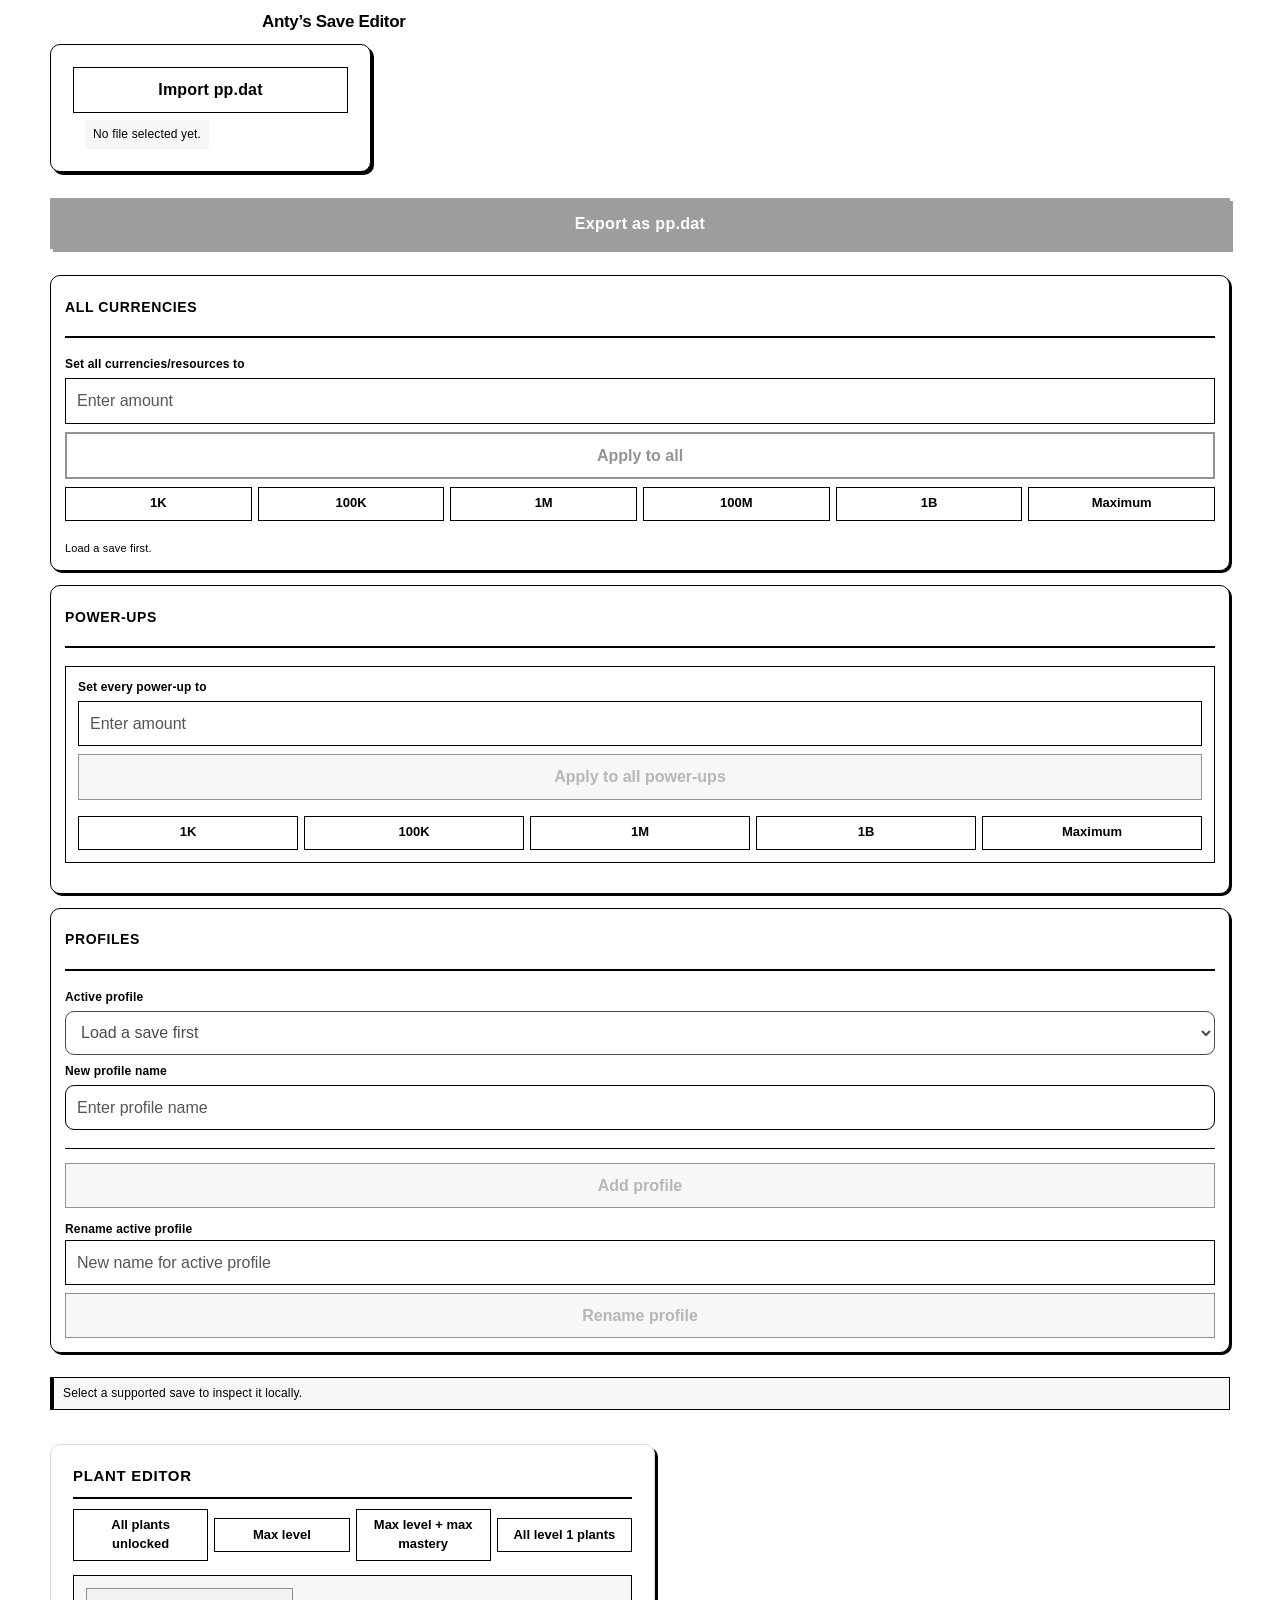
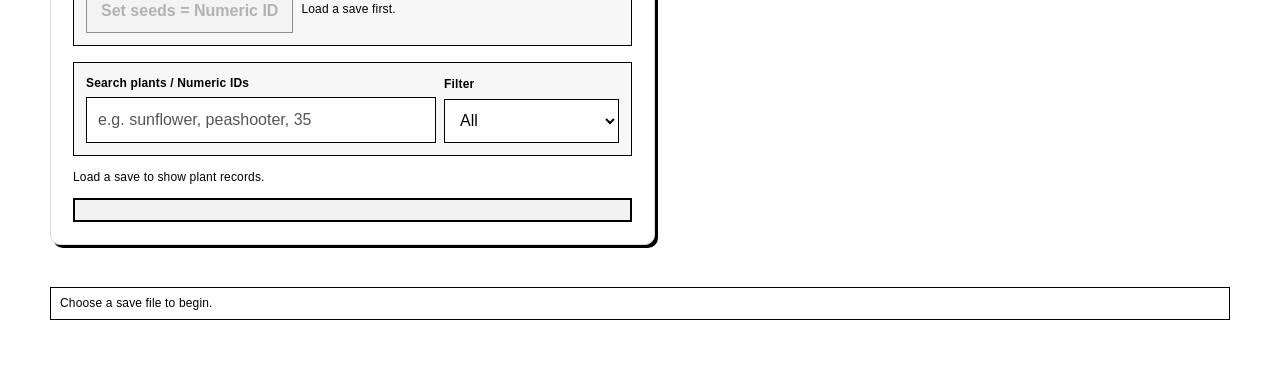
<file: index.html>
<!doctype html>
<html lang="en">
<head>
  <meta charset="utf-8">
  <meta name="viewport" content="width=device-width, initial-scale=1, viewport-fit=cover">
  <meta name="theme-color" content="#ffffff">
  <meta name="description" content="Local-first Plants vs. Zombies 2 save editor.">
  <title>PvZ2: Anty’s Save Editor</title>
  <link rel="stylesheet" href="style.css">
  <script src="plant-data.js" defer></script>
<script src="editor.js" defer></script>


<style id="minimal-save-editor-layout">
/* Compact save-editor screen with currencies, power-ups, plant editing, and profile management. */
body{margin:0!important;background:#fff!important;color:#000!important}
.minimal-title{width:min(760px,calc(100% - 28px));margin:0 auto;padding:12px 2px 6px;border:0;background:transparent}
.minimal-title h1{margin:0;font-size:17px;line-height:1.2;font-weight:700;letter-spacing:-.02em}
.app-shell{width:min(760px,calc(100% - 28px));margin:0 auto;padding:0 0 18px}
.app-shell>.editor-panel:first-child{margin:0 0 8px;padding:12px;border-width:1px!important;border-radius:10px!important}
.app-shell>.editor-panel:first-child .panel-heading{display:none}
.simple-upload-button{display:flex;width:100%;margin:0;min-height:42px;justify-content:center;border-width:1px;border-radius:9px;padding:8px 12px}
.simple-upload-button + #save-file{position:absolute!important;width:1px!important;height:1px!important;padding:0!important;margin:-1px!important;overflow:hidden!important;clip:rect(0,0,0,0)!important;white-space:nowrap!important;border:0!important}
.file-info{margin:7px 0 0;padding:6px 8px;border:0!important;font-size:12px;min-height:0}
.upload-export-actions{margin:0 0 10px!important;display:grid;grid-template-columns:1fr;gap:8px}
.upload-export-actions button{width:100%;border-radius:9px}
.quick-controls-grid{display:flex;flex-direction:column;gap:10px;margin:0}
.quick-controls-grid>.quick-control-card{margin:0;padding:12px;border-width:1px!important;border-radius:10px!important}
.quick-controls-grid>.quick-nav-card{display:none!important}
.panel-heading{margin:0 0 10px;align-items:center;gap:8px}
.panel-heading .step-number{display:none}
.panel-heading h2,.compact-heading h2{font-size:15px!important;line-height:1.2;font-weight:700;margin:0}
.simple-resource-row{gap:8px;align-items:stretch}
.simple-resource-row .field-group{min-width:0;flex:1 1 100%}
.simple-resource-row .field-group label{font-size:12px}
.simple-resource-row #apply-resources,.simple-resource-row #apply-all-powerups{width:100%;min-height:40px;border-radius:9px}
.preset-row{display:flex;flex-wrap:wrap;gap:6px;width:100%}
.preset-row button{flex:1 1 58px;min-height:34px;padding:6px 8px;border-radius:8px;font-size:13px}
.profile-manager{margin:0;padding:0;border:0!important;border-radius:0!important}
.profile-manager-card .field-grid{grid-template-columns:minmax(0,1fr);gap:8px}
.profile-manager-card .field-group label{font-size:12px}
.profile-manager-actions{margin-top:8px;display:flex;flex-direction:column;align-items:stretch;gap:8px}
#add-profile-button,#rename-profile-button{width:100%;border-radius:9px}
.profile-rename-field{display:block!important}
.plant-editor-panel{display:block!important;margin-top:10px;padding:12px;border:1px solid #ddd!important;border-radius:10px!important}
.plant-editor-panel .panel-heading{display:flex!important}
.plant-editor-panel .plant-filters{display:grid;grid-template-columns:minmax(0,1fr);gap:8px;margin:10px 0}
.plant-editor-panel .plant-row{padding:10px 0;border-bottom:1px solid #ddd}
.plant-editor-panel .plant-row-heading{display:flex;flex-wrap:wrap;gap:8px;align-items:center}
.plant-editor-panel .plant-row .field-grid{display:grid;grid-template-columns:repeat(2,minmax(0,1fr));gap:8px;margin-top:8px}
.plant-editor-panel input,.plant-editor-panel select{width:100%;min-width:0}
@media(min-width:600px){.plant-editor-panel .plant-filters{grid-template-columns:2fr 1fr}.plant-editor-panel .plant-row .field-grid{grid-template-columns:repeat(4,minmax(0,1fr))}}
#profile-select,#profile-name{border-radius:9px!important}
/* Keep status/validation messages useful but unobtrusive; remove unrelated tools from this page. */
.below-fold-section,#plant-compatibility-nodes,.reset-actions,.save-inspector,.backup-restore-panel,#surprise-toolbox,#save-lab{display:none!important}
.editor-status,.validation-message{margin:8px 0;padding:7px 9px;border-width:1px;border-radius:8px;font-size:12px}
@media(min-width:600px){.quick-controls-grid{display:grid;grid-template-columns:1fr 1fr}.profile-manager-card{grid-column:1/-1}.quick-controls-grid>.quick-nav-card{display:none!important}}
</style>
</head>
<body>

  <header class="minimal-title"><h1>Anty’s Save Editor</h1></header>
<main class="app-shell">
<section class="editor-panel" aria-labelledby="file-title">
      <div class="panel-heading"><span class="step-number">01</span><div><h2 id="file-title">Select your save</h2></div></div>
      <label class="simple-upload-button" for="save-file">Import pp.dat</label>
      <input id="save-file" type="file" accept="*/*" aria-label="Choose your PVZ2 save file" title="Choose your PVZ2 save file">

      <div id="file-info" class="file-info" aria-live="polite">No file selected yet.</div>
    </section>
    <div class="editor-actions upload-export-actions" aria-label="Import and export save">
      <button id="export-button" class="disabled-button" type="button" disabled>Export as pp.dat</button>
    </div>
    <div class="quick-controls-grid" aria-label="Quick editor controls">
    <section class="editor-panel quick-control-card" aria-labelledby="resource-title">
      <div class="panel-heading"><span class="step-number">02</span><div><h2 id="resource-title">All currencies</h2></div></div>
      <div class="simple-resource-row">
        <div class="field-group"><label for="resource-amount">Set all currencies/resources to</label><input id="resource-amount" type="number" min="0" max="2012500000" step="1" inputmode="numeric" placeholder="Enter amount"></div>
        <button id="apply-resources" type="button" class="outline-button" disabled>Apply to all</button><div class="preset-row" aria-label="Currency presets"><button type="button" class="outline-button currency-preset" data-amount="1000">1K</button><button type="button" class="outline-button currency-preset" data-amount="100000">100K</button><button type="button" class="outline-button currency-preset" data-amount="1000000">1M</button><button type="button" class="outline-button currency-preset" data-amount="100000000">100M</button><button type="button" class="outline-button currency-preset" data-amount="1000000000">1B</button><button type="button" class="outline-button currency-preset" data-amount="2012500000">Maximum</button></div>
      </div>
      <div class="hidden-resource-fields" aria-hidden="true">
        <input id="coins" type="number"><input id="gems" type="number"><input id="gauntlets" type="number"><input id="mints" type="number"><input id="fuel" type="number"><input id="perk" type="number">
      </div>
      <p id="resource-status" class="muted-note" role="status">Load a save first.</p>
    </section>
    <section class="editor-panel quick-control-card" aria-labelledby="powerup-title">
      <div class="panel-heading"><span class="step-number">03</span><div><h2 id="powerup-title">Power-ups</h2></div></div>
      <div class="simple-resource-row powerup-bulk-row"><div class="field-group"><label for="all-powerups-amount">Set every power-up to</label><input id="all-powerups-amount" type="number" min="0" max="2012500000" step="1" inputmode="numeric" placeholder="Enter amount"></div><button id="apply-all-powerups" type="button" class="outline-button" disabled>Apply to all power-ups</button><div class="preset-row powerup-presets" aria-label="Power-up presets"><button type="button" class="outline-button powerup-preset" data-amount="1000">1K</button><button type="button" class="outline-button powerup-preset" data-amount="100000">100K</button><button type="button" class="outline-button powerup-preset" data-amount="1000000">1M</button><button type="button" class="outline-button powerup-preset" data-amount="1000000000">1B</button><button type="button" class="outline-button powerup-preset" data-amount="2012500000">Maximum</button></div></div>
      <div id="powerups-list" class="field-grid powerups-storage" aria-hidden="true"><p class="muted-note">Load a save to show its power-ups.</p></div>
    </section>
      <section class="editor-panel quick-control-card profile-manager-card" aria-label="Profile manager"><div class="panel-heading compact-heading"><h2>Profiles</h2></div><div class="profile-manager">
        <div class="field-grid">
          <div class="field-group"><label for="profile-select">Active profile</label><select id="profile-select" disabled><option value="0">Load a save first</option></select></div>
          <div class="field-group"><label for="profile-name">New profile name</label><input id="profile-name" type="text" maxlength="40" placeholder="Enter profile name" autocomplete="off"></div>
        </div>
        <div class="profile-manager-actions">
          <button id="add-profile-button" class="outline-button" type="button" disabled>Add profile</button>
          <div class="field-group profile-rename-field"><label for="rename-profile-name">Rename active profile</label><input id="rename-profile-name" type="text" maxlength="40" placeholder="New name for active profile" autocomplete="off" disabled></div>
          <button id="rename-profile-button" class="outline-button" type="button" disabled>Rename profile</button>
        </div>
      </div></div></section></div>
    <section id="save-inspector" class="save-inspector below-fold-section" aria-labelledby="inspector-title" aria-live="polite">
        <div class="inspector-heading"><h3 id="inspector-title">Save File Inspector</h3></div>
        <dl class="inspector-facts"><div><dt>File status</dt><dd id="inspector-status">Not checked</dd></div><div><dt>File size</dt><dd id="inspector-size">—</dd></div><div><dt>Format / header</dt><dd id="inspector-format">—</dd></div><div><dt>Detected profiles</dt><dd id="inspector-count">—</dd></div><div><dt>Selected filename</dt><dd id="inspector-filename">—</dd></div><div><dt>SHA-256 fingerprint</dt><dd id="inspector-hash">Not calculated</dd></div></dl>
        <div id="inspector-profiles" class="inspector-profiles"></div>
        <div id="inspector-diagnostics" class="inspector-diagnostics" aria-live="polite"></div>
        <div class="inspector-actions"><button id="inspector-report-button" class="outline-button" type="button" disabled>Download inspection report</button></div>

      </section>
      <section class="backup-restore-panel below-fold-section" aria-labelledby="backup-restore-title"><div><h3 id="backup-restore-title">Backup &amp; Restore</h3></div>
        <div class="backup-restore-actions"><button id="create-backup-button" class="outline-button" type="button" disabled>Download original backup</button><input id="restore-backup-file" type="file" aria-label="Choose backup file to restore"></div>
        <p id="backup-restore-status" class="muted-note" role="status" aria-live="polite">No backup selected.</p>
      </section>
      <p id="editor-status" class="editor-status" role="status" aria-live="polite">Ready.</p>
    <section class="editor-panel plant-editor-panel" aria-labelledby="plant-title">
      <div class="panel-heading"><span class="step-number">04</span><div><h2 id="plant-title">Plant editor</h2></div></div>
      <div class="plant-preset-row preset-row" aria-label="Plant presets"><button type="button" class="outline-button plant-preset" data-preset="unlock">All plants unlocked</button><button type="button" class="outline-button plant-preset" data-preset="max-level">Max level</button><button type="button" class="outline-button plant-preset" data-preset="max-mastery">Max level + max mastery</button><button type="button" class="outline-button plant-preset" data-preset="level-one">All level 1 plants</button></div>
      <div class="simple-resource-row">
        <button id="apply-seed-numeric-ids" type="button" class="outline-button" disabled>Set seeds = Numeric ID</button>
        <span id="plant-seed-id-status" class="muted-note" role="status">Load a save first.</span>
      </div>
      
      <div class="plant-filters">
        <div class="field-group"><label for="plant-search">Search plants / Numeric IDs</label><input id="plant-search" type="search" placeholder="e.g. sunflower, peashooter, 35"></div>
        <div class="field-group"><label for="plant-filter">Filter</label><select id="plant-filter"><option value="all">All</option><option value="leveled">Level &gt; 0</option><option value="seeds">Seeds &gt; 0</option><option value="mastery">Mastery &gt; 0</option><option value="numeric">Numeric ID known</option></select></div>
      </div>
      <p id="plant-count" class="muted-note">Load a save to show plant records.</p>
      <div id="plant-levels-list" aria-live="polite"><p class="muted-note">Load a save to show its plant records.</p></div>
          </section>
    <div hidden aria-hidden="true" id="plant-compatibility-nodes">
      <input id="plant-ids" type="text"><textarea id="costume-ids"></textarea>
    </div>
    <div id="validation-message" class="validation-message" aria-live="polite">Choose a save file to begin.</div>
    <div class="editor-actions reset-actions"><button id="reset-button" class="outline-button" type="button">Reset changes</button></div>



</main>

<script>document.querySelectorAll(".currency-preset").forEach(b=>b.addEventListener("click",()=>{const i=document.getElementById("resource-amount");if(i)i.value=b.dataset.amount;}));</script>
</body>
</html>
</file>
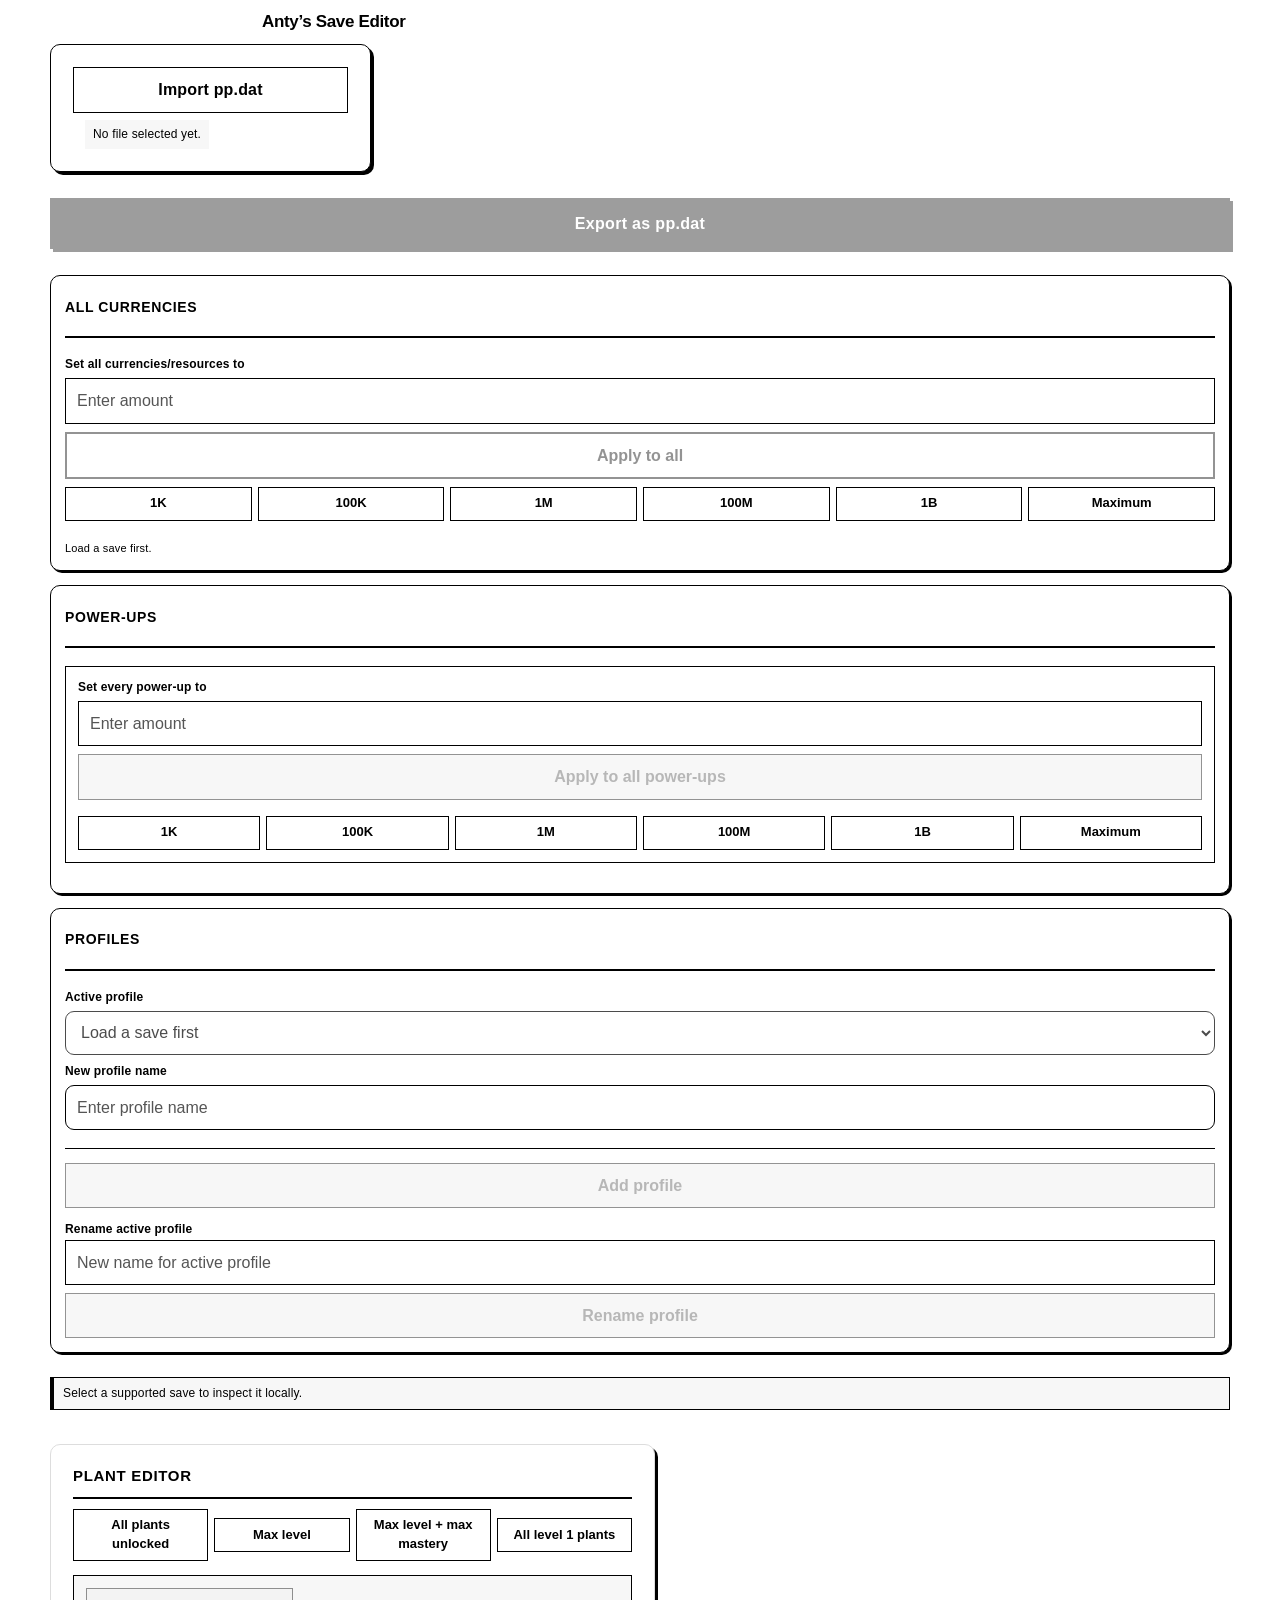
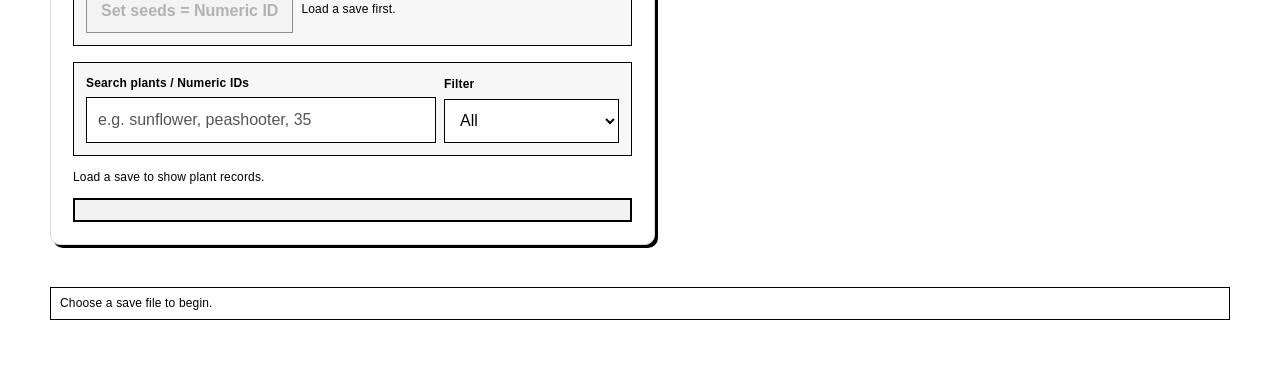
<file: editor.html>
<!doctype html>
<html lang="en">
<head>
  <meta charset="utf-8">
  <meta name="viewport" content="width=device-width, initial-scale=1, viewport-fit=cover">
  <meta name="theme-color" content="#ffffff">
  <meta name="description" content="Local-first Plants vs. Zombies 2 save editor.">
  <title>PvZ2: Anty’s Save Editor</title>
  <link rel="stylesheet" href="style.css">
  <script src="plant-data.js" defer></script>
<script src="editor.js" defer></script>


<style id="minimal-save-editor-layout">
/* Compact save-editor screen with currencies, power-ups, plant editing, and profile management. */
body{margin:0!important;background:#fff!important;color:#000!important}
.minimal-title{width:min(760px,calc(100% - 28px));margin:0 auto;padding:12px 2px 6px;border:0;background:transparent}
.minimal-title h1{margin:0;font-size:17px;line-height:1.2;font-weight:700;letter-spacing:-.02em}
.app-shell{width:min(760px,calc(100% - 28px));margin:0 auto;padding:0 0 18px}
.app-shell>.editor-panel:first-child{margin:0 0 8px;padding:12px;border-width:1px!important;border-radius:10px!important}
.app-shell>.editor-panel:first-child .panel-heading{display:none}
.simple-upload-button{display:flex;width:100%;margin:0;min-height:42px;justify-content:center;border-width:1px;border-radius:9px;padding:8px 12px}
.simple-upload-button + #save-file{position:absolute!important;width:1px!important;height:1px!important;padding:0!important;margin:-1px!important;overflow:hidden!important;clip:rect(0,0,0,0)!important;white-space:nowrap!important;border:0!important}
.file-info{margin:7px 0 0;padding:6px 8px;border:0!important;font-size:12px;min-height:0}
.upload-export-actions{margin:0 0 10px!important;display:grid;grid-template-columns:1fr;gap:8px}
.upload-export-actions button{width:100%;border-radius:9px}
.quick-controls-grid{display:flex;flex-direction:column;gap:10px;margin:0}
.quick-controls-grid>.quick-control-card{margin:0;padding:12px;border-width:1px!important;border-radius:10px!important}
.quick-controls-grid>.quick-nav-card{display:none!important}
.panel-heading{margin:0 0 10px;align-items:center;gap:8px}
.panel-heading .step-number{display:none}
.panel-heading h2,.compact-heading h2{font-size:15px!important;line-height:1.2;font-weight:700;margin:0}
.simple-resource-row{gap:8px;align-items:stretch}
.simple-resource-row .field-group{min-width:0;flex:1 1 100%}
.simple-resource-row .field-group label{font-size:12px}
.simple-resource-row #apply-resources,.simple-resource-row #apply-all-powerups{width:100%;min-height:40px;border-radius:9px}
.preset-row{display:flex;flex-wrap:wrap;gap:6px;width:100%}
.preset-row button{flex:1 1 58px;min-height:34px;padding:6px 8px;border-radius:8px;font-size:13px}
.profile-manager{margin:0;padding:0;border:0!important;border-radius:0!important}
.profile-manager-card .field-grid{grid-template-columns:minmax(0,1fr);gap:8px}
.profile-manager-card .field-group label{font-size:12px}
.profile-manager-actions{margin-top:8px;display:flex;flex-direction:column;align-items:stretch;gap:8px}
#add-profile-button,#rename-profile-button{width:100%;border-radius:9px}
.profile-rename-field{display:block!important}
.plant-editor-panel{display:block!important;margin-top:10px;padding:12px;border:1px solid #ddd!important;border-radius:10px!important}
.plant-editor-panel .panel-heading{display:flex!important}
.plant-editor-panel .plant-filters{display:grid;grid-template-columns:minmax(0,1fr);gap:8px;margin:10px 0}
.plant-editor-panel .plant-row{padding:10px 0;border-bottom:1px solid #ddd}
.plant-editor-panel .plant-row-heading{display:flex;flex-wrap:wrap;gap:8px;align-items:center}
.plant-editor-panel .plant-row .field-grid{display:grid;grid-template-columns:repeat(2,minmax(0,1fr));gap:8px;margin-top:8px}
.plant-editor-panel input,.plant-editor-panel select{width:100%;min-width:0}
@media(min-width:600px){.plant-editor-panel .plant-filters{grid-template-columns:2fr 1fr}.plant-editor-panel .plant-row .field-grid{grid-template-columns:repeat(4,minmax(0,1fr))}}
#profile-select,#profile-name{border-radius:9px!important}
/* Keep status/validation messages useful but unobtrusive; remove unrelated tools from this page. */
.below-fold-section,#plant-compatibility-nodes,.reset-actions,.save-inspector,.backup-restore-panel,#surprise-toolbox,#save-lab{display:none!important}
.editor-status,.validation-message{margin:8px 0;padding:7px 9px;border-width:1px;border-radius:8px;font-size:12px}
@media(min-width:600px){.quick-controls-grid{display:grid;grid-template-columns:1fr 1fr}.profile-manager-card{grid-column:1/-1}.quick-controls-grid>.quick-nav-card{display:none!important}}
</style>
</head>
<body>

  <header class="minimal-title"><h1>Anty’s Save Editor</h1></header>
<main class="app-shell">
<section class="editor-panel" aria-labelledby="file-title">
      <div class="panel-heading"><span class="step-number">01</span><div><h2 id="file-title">Select your save</h2></div></div>
      <label class="simple-upload-button" for="save-file">Import pp.dat</label>
      <input id="save-file" type="file" accept="*/*" aria-label="Choose your PVZ2 save file" title="Choose your PVZ2 save file">

      <div id="file-info" class="file-info" aria-live="polite">No file selected yet.</div>
    </section>
    <div class="editor-actions upload-export-actions" aria-label="Import and export save">
      <button id="export-button" class="disabled-button" type="button" disabled>Export as pp.dat</button>
    </div>
    <div class="quick-controls-grid" aria-label="Quick editor controls">
    <section class="editor-panel quick-control-card" aria-labelledby="resource-title">
      <div class="panel-heading"><span class="step-number">02</span><div><h2 id="resource-title">All currencies</h2></div></div>
      <div class="simple-resource-row">
        <div class="field-group"><label for="resource-amount">Set all currencies/resources to</label><input id="resource-amount" type="number" min="0" max="2012500000" step="1" inputmode="numeric" placeholder="Enter amount"></div>
        <button id="apply-resources" type="button" class="outline-button" disabled>Apply to all</button><div class="preset-row" aria-label="Currency presets"><button type="button" class="outline-button currency-preset" data-amount="1000">1K</button><button type="button" class="outline-button currency-preset" data-amount="100000">100K</button><button type="button" class="outline-button currency-preset" data-amount="1000000">1M</button><button type="button" class="outline-button currency-preset" data-amount="100000000">100M</button><button type="button" class="outline-button currency-preset" data-amount="1000000000">1B</button><button type="button" class="outline-button currency-preset" data-amount="2012500000">Maximum</button></div>
      </div>
      <div class="hidden-resource-fields" aria-hidden="true">
        <input id="coins" type="number"><input id="gems" type="number"><input id="gauntlets" type="number"><input id="mints" type="number"><input id="fuel" type="number"><input id="perk" type="number">
      </div>
      <p id="resource-status" class="muted-note" role="status">Load a save first.</p>
    </section>
    <section class="editor-panel quick-control-card" aria-labelledby="powerup-title">
      <div class="panel-heading"><span class="step-number">03</span><div><h2 id="powerup-title">Power-ups</h2></div></div>
      <div class="simple-resource-row powerup-bulk-row"><div class="field-group"><label for="all-powerups-amount">Set every power-up to</label><input id="all-powerups-amount" type="number" min="0" max="2012500000" step="1" inputmode="numeric" placeholder="Enter amount"></div><button id="apply-all-powerups" type="button" class="outline-button" disabled>Apply to all power-ups</button><div class="preset-row powerup-presets" aria-label="Power-up presets"><button type="button" class="outline-button powerup-preset" data-amount="1000">1K</button><button type="button" class="outline-button powerup-preset" data-amount="100000">100K</button><button type="button" class="outline-button powerup-preset" data-amount="1000000">1M</button><button type="button" class="outline-button powerup-preset" data-amount="100000000">100M</button><button type="button" class="outline-button powerup-preset" data-amount="1000000000">1B</button><button type="button" class="outline-button powerup-preset" data-amount="2012500000">Maximum</button></div></div>
      <div id="powerups-list" class="field-grid powerups-storage" aria-hidden="true"><p class="muted-note">Load a save to show its power-ups.</p></div>
    </section>
      <section class="editor-panel quick-control-card profile-manager-card" aria-label="Profile manager"><div class="panel-heading compact-heading"><h2>Profiles</h2></div><div class="profile-manager">
        <div class="field-grid">
          <div class="field-group"><label for="profile-select">Active profile</label><select id="profile-select" disabled><option value="0">Load a save first</option></select></div>
          <div class="field-group"><label for="profile-name">New profile name</label><input id="profile-name" type="text" maxlength="40" placeholder="Enter profile name" autocomplete="off"></div>
        </div>
        <div class="profile-manager-actions">
          <button id="add-profile-button" class="outline-button" type="button" disabled>Add profile</button>
          <div class="field-group profile-rename-field"><label for="rename-profile-name">Rename active profile</label><input id="rename-profile-name" type="text" maxlength="40" placeholder="New name for active profile" autocomplete="off" disabled></div>
          <button id="rename-profile-button" class="outline-button" type="button" disabled>Rename profile</button>
        </div>
      </div></div></section></div>
    <section id="save-inspector" class="save-inspector below-fold-section" aria-labelledby="inspector-title" aria-live="polite">
        <div class="inspector-heading"><h3 id="inspector-title">Save File Inspector</h3></div>
        <dl class="inspector-facts"><div><dt>File status</dt><dd id="inspector-status">Not checked</dd></div><div><dt>File size</dt><dd id="inspector-size">—</dd></div><div><dt>Format / header</dt><dd id="inspector-format">—</dd></div><div><dt>Detected profiles</dt><dd id="inspector-count">—</dd></div><div><dt>Selected filename</dt><dd id="inspector-filename">—</dd></div><div><dt>SHA-256 fingerprint</dt><dd id="inspector-hash">Not calculated</dd></div></dl>
        <div id="inspector-profiles" class="inspector-profiles"></div>
        <div id="inspector-diagnostics" class="inspector-diagnostics" aria-live="polite"></div>
        <div class="inspector-actions"><button id="inspector-report-button" class="outline-button" type="button" disabled>Download inspection report</button></div>

      </section>
      <section class="backup-restore-panel below-fold-section" aria-labelledby="backup-restore-title"><div><h3 id="backup-restore-title">Backup &amp; Restore</h3></div>
        <div class="backup-restore-actions"><button id="create-backup-button" class="outline-button" type="button" disabled>Download original backup</button><input id="restore-backup-file" type="file" aria-label="Choose backup file to restore"></div>
        <p id="backup-restore-status" class="muted-note" role="status" aria-live="polite">No backup selected.</p>
      </section>
      <p id="editor-status" class="editor-status" role="status" aria-live="polite">Ready.</p>
    <section class="editor-panel plant-editor-panel" aria-labelledby="plant-title">
      <div class="panel-heading"><span class="step-number">04</span><div><h2 id="plant-title">Plant editor</h2></div></div>
      <div class="plant-preset-row preset-row" aria-label="Plant presets"><button type="button" class="outline-button plant-preset" data-preset="unlock">All plants unlocked</button><button type="button" class="outline-button plant-preset" data-preset="max-level">Max level</button><button type="button" class="outline-button plant-preset" data-preset="max-mastery">Max level + max mastery</button><button type="button" class="outline-button plant-preset" data-preset="level-one">All level 1 plants</button></div>
      <div class="simple-resource-row">
        <button id="apply-seed-numeric-ids" type="button" class="outline-button" disabled>Set seeds = Numeric ID</button>
        <span id="plant-seed-id-status" class="muted-note" role="status">Load a save first.</span>
      </div>
      
      <div class="plant-filters">
        <div class="field-group"><label for="plant-search">Search plants / Numeric IDs</label><input id="plant-search" type="search" placeholder="e.g. sunflower, peashooter, 35"></div>
        <div class="field-group"><label for="plant-filter">Filter</label><select id="plant-filter"><option value="all">All</option><option value="leveled">Level &gt; 0</option><option value="seeds">Seeds &gt; 0</option><option value="mastery">Mastery &gt; 0</option><option value="numeric">Numeric ID known</option></select></div>
      </div>
      <p id="plant-count" class="muted-note">Load a save to show plant records.</p>
      <div id="plant-levels-list" aria-live="polite"><p class="muted-note">Load a save to show its plant records.</p></div>
          </section>
    <div hidden aria-hidden="true" id="plant-compatibility-nodes">
      <input id="plant-ids" type="text"><textarea id="costume-ids"></textarea>
    </div>
    <div id="validation-message" class="validation-message" aria-live="polite">Choose a save file to begin.</div>
    <div class="editor-actions reset-actions"><button id="reset-button" class="outline-button" type="button">Reset changes</button></div>



</main>

<script>document.querySelectorAll(".currency-preset").forEach(b=>b.addEventListener("click",()=>{const i=document.getElementById("resource-amount");if(i)i.value=b.dataset.amount;}));</script>
</body>
</html>
</file>
<file: style.css>
/* Typography refresh: Trebuchet MS replaces Arial throughout the interface. */
html, body, button, input, select, textarea {
  font-family: 'Trebuchet MS', 'Segoe UI', sans-serif;
}
/* Fresh interface: strict monochrome palette, no inherited theme styling. */
:root{color-scheme:light;--white:#fff;--black:#000;--line:2px solid #000;--soft-line:1px solid #000;--radius:14px;--gold:#8A5A00;--gold-soft:#B8860B;--space:clamp(14px,2.5vw,26px);font-family: 'Trebuchet MS', 'Segoe UI', sans-serif;background:#fff;color:#000}
*{box-sizing:border-box}
/* Prevent iOS Safari from auto-zooming when form controls are tapped. */
input, select, textarea, button{font-size:16px;}
input[type="checkbox"], input[type="radio"]{font-size:initial;}
html{min-height:100%;background:#fff;color:#000}
body{margin:0;background:#fff!important;color:#000!important;font-family: 'Trebuchet MS', 'Segoe UI', sans-serif;line-height:1.5}
button,input,select,textarea{font:inherit;color:#000}
button,a,input,select,textarea{accent-color:#000}
button{min-height:42px;padding:10px 14px;border:2px solid #000;border-radius:14px;background:#fff;color:#000;font-weight:700;cursor:pointer;box-shadow:none;transition:background-color .12s,color .12s}
button:hover:not(:disabled){background:#000;color:#fff}
button:focus-visible,a:focus-visible,input:focus-visible,select:focus-visible,textarea:focus-visible{outline:3px solid var(--gold);outline-offset:3px}
button:disabled{opacity:.38;cursor:not-allowed}
a{color:#000;text-decoration:underline;text-underline-offset:3px}
.app-header{width:min(1120px,calc(100% - 32px));margin:0 auto;padding:20px 16px;display:flex;align-items:center;gap:14px;border:2px solid #000;border-top:7px solid var(--gold);border-radius:14px;background:#fff}
.brand-mark{width:54px;height:54px;display:grid;place-items:center;border:2px solid var(--gold);background:#fff;color:#000;font-size:13px;font-weight:900;letter-spacing:-.04em}
.brand-copy{min-width:0}.brand-kicker{margin:0;font-size:10px;font-weight:800;letter-spacing:.16em}.brand-copy h1{margin:2px 0 0;font-size:clamp(19px,3vw,27px);line-height:1.15;letter-spacing:-.04em}
.mode-label{margin-left:auto;border:1px solid var(--gold);padding:6px 8px;font-size:10px;font-weight:800;letter-spacing:.1em;white-space:nowrap}
.app-shell{width:min(1120px,calc(100% - 32px));margin:0 auto}
.intro-block{padding:clamp(24px,5vw,52px) 0 28px;max-width:780px}.eyebrow{margin:0 0 10px;font-size:11px;font-weight:800;letter-spacing:.16em}.intro-block h2{margin:0;font-size:clamp(30px,6vw,56px);line-height:1.02;letter-spacing:-.055em}.intro-block h2 span{font-weight:400}.intro-block>p:last-child{max-width:650px;margin:16px 0 0;font-size:15px}
.editor-panel{margin:0 0 18px;padding:var(--space);background:#fff!important;color:#000!important;border:2px solid #000!important;border-radius:14px!important;box-shadow:none!important;min-width:0}
.panel-heading{display:flex;align-items:flex-start;gap:12px;margin:0 0 20px}.step-number{display:grid;place-items:center;flex:0 0 34px;width:34px;height:34px;border:2px solid #000;background:#fff!important;color:#000!important;border-radius:14px!important;font-size:12px;font-weight:900}.panel-heading h2{margin:0;font-size:clamp(18px,2.5vw,23px);line-height:1.2;color:#000!important;letter-spacing:-.025em}.panel-heading p{margin:4px 0 0;color:#000!important;font-size:13px}
.simple-upload-button{display:inline-flex;align-items:center;justify-content:center;min-height:44px;margin:0 0 10px;padding:10px 14px;border:2px solid #000;border-radius:14px;background:#fff!important;color:#000!important;font-weight:800;cursor:pointer}.simple-upload-button:hover{background:#000!important;color:#fff!important}
#save-file{display:block;width:100%;max-width:100%;padding:10px;border:2px solid #000;border-radius:14px;background:#fff!important;color:#000!important}
.simple-help,.muted-note,.field-group small{color:#000!important;font-size:12px;line-height:1.5}.muted-note{margin:12px 0 0}
.file-info,.editor-status,.validation-message,.inspector-diagnostic,.inspector-diagnostics,.inspector-profiles,.inspector-profile-chip{padding:12px;border:1px solid #000;border-radius:14px;background:#fff!important;color:#000!important;overflow-wrap:anywhere}
.file-info{margin:12px 0}.editor-status{margin:12px 0}
.save-inspector,.backup-restore-panel,.profile-manager{margin-top:16px;padding:16px;border:1px solid #000;background:#fff!important;color:#000!important;border-radius:14px!important;box-shadow:none!important}.save-inspector h3,.backup-restore-panel h3{margin:0 0 12px;font-size:16px}.inspector-facts{display:grid;grid-template-columns:repeat(2,minmax(0,1fr));gap:0;margin:0;border-top:1px solid #000;border-left:1px solid #000}.inspector-facts>div{min-width:0;padding:10px;border-right:1px solid #000;border-bottom:1px solid #000}.inspector-facts dt{font-size:10px;font-weight:800;text-transform:uppercase;letter-spacing:.07em}.inspector-facts dd{margin:4px 0 0;font-size:13px;overflow-wrap:anywhere}.inspector-profiles,.inspector-diagnostics{margin-top:10px}.inspector-actions,.backup-restore-actions,.profile-manager-actions{display:flex;gap:10px;align-items:end;flex-wrap:wrap;margin-top:12px}.backup-restore-actions input{flex:1 1 220px;min-width:0}.backup-restore-panel p{margin:12px 0 0;color:#000!important}
.field-grid{display:grid;grid-template-columns:repeat(2,minmax(0,1fr));gap:16px;min-width:0}.field-group{display:flex;flex-direction:column;gap:6px;min-width:0}.field-group label,.field-grid label{font-size:12px;font-weight:800;color:#000!important}.field-group input,.field-group select,.field-group textarea,input[type=number],input[type=search],input[type=text],select,textarea{width:100%;min-width:0;max-width:100%;min-height:42px;padding:9px 10px;border:1px solid #000!important;border-radius:14px!important;background:#fff!important;color:#000!important;box-shadow:none!important}.field-group textarea,textarea{resize:vertical}.field-group input::placeholder,input::placeholder,textarea::placeholder{color:#555;opacity:1}
.simple-resource-row{display:flex;align-items:end;gap:12px;flex-wrap:wrap}.simple-resource-row .field-group{flex:1;min-width:220px}.simple-resource-row #apply-resources{min-height:42px;background:#fff!important;color:#000!important;border:2px solid #000!important}.simple-resource-row #apply-resources:hover:not(:disabled){background:#000!important;color:#fff!important}.hidden-resource-fields{position:absolute!important;width:1px;height:1px;padding:0;margin:-1px;overflow:hidden;clip:rect(0,0,0,0);white-space:nowrap;border:0}
.plant-filters{display:grid;grid-template-columns:minmax(0,2fr) minmax(180px,1fr);gap:12px;align-items:end}#plant-count{margin:12px 0}.plant-row{display:flex;flex-wrap:wrap;align-items:center;gap:10px;margin:0 0 10px;padding:12px;border:1px solid #000!important;border-radius:14px!important;background:#fff!important;color:#000!important}.plant-row label,.plant-row strong,.plant-row .plant-id{color:#000!important}.plant-row img{object-fit:contain;max-width:64px;max-height:64px}.plant-row .field-grid{flex:1}.plant-row input,.plant-row select{max-width:100%}
.editor-panel details,details.editor-panel{background:#fff!important;color:#000!important;border:2px solid #000!important;border-radius:14px!important;box-shadow:none!important}details.editor-panel summary{font-weight:800;cursor:pointer}details.editor-panel .field-grid{margin-top:18px}
.editor-actions{display:flex;gap:10px;flex-wrap:wrap;margin:18px 0 34px}.editor-actions button{min-height:48px;padding:12px 18px}.editor-actions #export-button{background:#000!important;color:#fff!important;border:2px solid #000!important;font-weight:900}.editor-actions #export-button:hover:not(:disabled){background:#fff!important;color:#000!important}.editor-actions #reset-button{background:#fff!important;color:#000!important;border:2px solid #000!important}.disabled-button:disabled{opacity:.38}
code{padding:1px 4px;border:1px solid #000;background:#fff!important;color:#000!important;overflow-wrap:anywhere}.app-footer{display:flex;justify-content:space-between;gap:12px;flex-wrap:wrap;padding:16px 0 24px;border-top:2px solid #000;font-size:10px;font-weight:800;letter-spacing:.1em}
@media(min-width:850px){.app-shell{display:grid;grid-template-columns:minmax(0,1fr) minmax(0,1fr);column-gap:18px}.intro-block,.app-footer{grid-column:1/-1}.editor-panel{align-self:start}.editor-panel[aria-labelledby="plant-levels-title"],details.editor-panel,.validation-message,.editor-actions{grid-column:1/-1}}
@media(max-width:600px){.app-header,.app-shell{width:calc(100% - 24px)}.app-header{padding:14px 0;gap:10px}.brand-mark{width:44px;height:44px}.mode-label{font-size:9px;padding:5px}.field-grid,.plant-filters{grid-template-columns:1fr}.inspector-facts{grid-template-columns:1fr 1fr}.simple-resource-row{display:flex;flex-direction:column;align-items:stretch}.simple-resource-row .field-group{width:100%;min-width:0}.simple-resource-row button,.editor-actions button{width:100%}.editor-actions button{flex:1 1 100%}.editor-panel{padding:14px}.profile-manager-actions>*{width:100%}.plant-row>*{max-width:100%}.app-footer{font-size:9px}}

/* Rounded monochrome panels, with deep-gold header accent only. */
.editor-panel,.save-inspector,.backup-restore-panel,.profile-manager,.file-info,.editor-status,.validation-message,.inspector-diagnostic,.inspector-diagnostics,.inspector-profiles,.inspector-profile-chip,.plant-row,.field-group input,.field-group select,.field-group textarea,input[type=number],input[type=search],input[type=text],select,textarea,button,.simple-upload-button,.step-number{border-radius:12px!important}
#plant-levels-list{max-height:560px;overflow-y:auto;overscroll-behavior:contain;border:1px solid #000;border-radius:12px;padding:10px;background:#fff}
#plant-levels-list .plant-row:last-child{margin-bottom:0}
.powerup-bulk-row{margin:0 0 16px;padding:12px;border:1px solid #000;border-radius:10px}
.powerup-bulk-row .field-group{flex:1;min-width:180px}
.powerup-bulk-row button{flex:0 0 auto}
@media(max-width:600px){.app-header{padding:12px;border-radius:12px}.powerup-bulk-row button{width:100%}#plant-levels-list{max-height:460px}}

/* Deep-gold details; core surfaces remain white with black text and borders. */
.panel-heading .step-number{border-color:var(--gold)!important}
.app-header{border-bottom-color:var(--gold)}
.profile-manager,.backup-restore-panel,.save-inspector{border-top:3px solid var(--gold)}
.field-group input:focus,.field-group select:focus,.field-group textarea:focus,input[type=number]:focus,input[type=search]:focus,input[type=text]:focus,select:focus,textarea:focus{border-color:var(--gold)!important;outline:2px solid var(--gold);outline-offset:1px}
.powerups-storage{display:none!important}
#plant-levels-list{max-height:560px;overflow-y:auto;overscroll-behavior:contain;border:1px solid #000;border-radius:12px;padding:10px;background:#fff}
@media(max-width:600px){#plant-levels-list{max-height:460px}}

/* FINAL OVERRIDE: remove every gold accent from the save editor UI. */
:root { --gold:#000 !important; --gold-soft:#000 !important; }
.app-header { border-top-color:#000 !important; border-bottom-color:#000 !important; }
.brand-mark,.mode-label,.panel-heading .step-number,.profile-manager,.backup-restore-panel,.save-inspector { border-color:#000 !important; }
.profile-manager,.backup-restore-panel,.save-inspector { border-top-color:#000 !important; }
button:focus-visible,a:focus-visible,input:focus-visible,select:focus-visible,textarea:focus-visible { outline-color:#000 !important; }
.field-group input:focus,.field-group select:focus,.field-group textarea:focus,input[type=number]:focus,input[type=search]:focus,input[type=text]:focus,select:focus,textarea:focus { border-color:#000 !important; outline-color:#000 !important; }
.preset-row{display:flex;flex-wrap:wrap;gap:8px;align-items:center}.preset-row button{font-weight:400;border-width:1px;padding:7px 10px}

.plant-editor-panel .panel-heading p{margin:4px 0 0;line-height:1.4}
.plant-row-heading{display:flex;align-items:center;justify-content:space-between;gap:10px;flex:1 1 100%;flex-wrap:wrap}
.plant-rtid-line{flex:1 1 100%;font-family:ui-monospace,SFMono-Regular,Menlo,monospace;font-size:11px;overflow-wrap:anywhere;padding:6px 8px;border:1px dashed #000;border-radius:8px;background:#f7f7f7}
.plant-seed-rule{flex:1 1 100%;line-height:1.4}
.plant-numeric-id-field input[readonly]{background:#eee!important;color:#000!important}
.plant-editor-panel .simple-resource-row{margin-bottom:8px}
html,body{background:#fff!important;color:#000!important}
body{font-family: 'Trebuchet MS', 'Segoe UI', sans-serif;letter-spacing:.01em}
body::before{content:"";display:block;position:fixed;inset:0;pointer-events:none;z-index:-1;background:#fff}
button,input,select,textarea,a{color:#000!important}
button,input,select,textarea{border:1px solid #000!important;background:#fff!important;box-shadow:none!important}
button:not(:disabled):hover,a:hover{background:#000!important;color:#fff!important;filter:none!important}
button:disabled{opacity:.42}

.app-header{
  position:relative;display:flex;align-items:center;gap:18px;flex-wrap:wrap;
  margin:0;border:1px solid #000;border-left:0;border-right:0;
  padding:14px clamp(16px,4vw,42px);background:#fff!important;
}
.app-header::after,.app-header::before,.editor-panel::after,.game-card::after,.daily-challenge::after{
  content:"";display:block;position:absolute;height:5px;left:0;right:0;pointer-events:none;
  background:linear-gradient(135deg,transparent 0 7px,#000 7px 8px,transparent 8px 15px);
  background-size:15px 5px;background-repeat:repeat-x;
}
.app-header::after{bottom:-6px}
.app-header::before{top:-6px}
.brand-mark{border:1px solid #000!important;background:#000!important;color:#fff!important;animation:none!important;padding:10px 12px}
.brand-copy h1,.brand-kicker,.mode-label,.intro-block,.intro-block h2,.intro-block p{color:#000!important}
.brand-kicker,.eyebrow,.mode-label{letter-spacing:.14em;font-weight:800}
.header-actions{margin-left:auto}
.mini-games-link{border:1px solid #000!important;background:#fff!important;color:#000!important;padding:9px 14px}

.app-shell{max-width:1180px;margin:0 auto;padding:30px clamp(14px,3vw,34px) 42px}
.intro-block{position:relative;border:1px solid #000;padding:24px;margin-bottom:18px;background:#fff!important}
.intro-block::after{content:"";position:absolute;bottom:-6px;left:0;right:0;height:5px;background:linear-gradient(135deg,transparent 0 7px,#000 7px 8px,transparent 8px 15px);background-size:15px 5px}
.intro-block h2{font-size:clamp(28px,5vw,54px);line-height:1.02;margin:8px 0 12px}
.intro-block h2 span{color:#000!important;text-decoration:underline;text-decoration-thickness:1px;text-underline-offset:5px}

.editor-panel,.save-inspector,.backup-restore-panel,.profile-manager,.file-info,.validation-message{
  position:relative;background:#fff!important;color:#000!important;border:1px solid #000!important;box-shadow:none!important;
}
.editor-panel{padding:20px;margin:18px 0}
.editor-panel::after{bottom:-6px}
.panel-heading{display:flex;align-items:flex-start;gap:12px;border-bottom:1px solid #000;padding-bottom:13px;margin-bottom:16px}
.step-number{display:grid;place-items:center;min-width:34px;height:34px;border:1px solid #000;background:#000!important;color:#fff!important;font-weight:900}
.panel-heading h2,.panel-heading p,.field-group label,.muted-note,.editor-status,.inspector-heading h3,.inspector-facts dt,.inspector-facts dd,.plant-id,.plant-seed-rule{color:#000!important}
.panel-heading h2{margin:0;text-transform:uppercase;letter-spacing:.08em}
.panel-heading p{margin:3px 0 0}

.simple-upload-button,.outline-button,.save-button,.disabled-button,.editor-actions button{
  border:1px solid #000!important;border-radius:0!important;background:#fff!important;color:#000!important;box-shadow:none!important;
}
.simple-upload-button:hover,.outline-button:hover,.save-button:hover,.editor-actions button:hover{background:#000!important;color:#fff!important}

.field-grid,.shared-grid,.simple-resource-row,.backup-restore-actions,.profile-manager-actions{gap:12px}
.field-group input,.field-group select,.field-group textarea{width:100%;padding:10px 11px;border:1px solid #000!important;background:#fff!important}
.field-group input:focus,.field-group select:focus,.field-group textarea:focus{outline:1px solid #000;outline-offset:2px}

.save-inspector,.backup-restore-panel,.profile-manager{padding:15px;margin-top:15px}
.inspector-heading{border-bottom:1px solid #000;padding-bottom:8px}
.inspector-facts>div{border-bottom:1px solid #000!important;background:#fff!important}
.inspector-profiles,.inspector-diagnostics{border:1px solid #000!important;background:#f4f4f4!important;padding:10px}

.plant-row,.powerup-row,.data-row{border:1px solid #000!important;border-radius:0!important;background:#fff!important;box-shadow:none!important}
.plant-row:hover,.data-row:hover{transform:none!important;border-color:#000!important;box-shadow:none!important}
.plant-row{position:relative}
.plant-row::after{content:"";position:absolute;bottom:-5px;left:0;right:0;height:4px;background:linear-gradient(135deg,transparent 0 6px,#000 6px 7px,transparent 7px 13px);background-size:13px 4px}
.plant-row-heading{border-bottom:1px solid #000;padding-bottom:8px}
.plant-rtid-line{display:none!important}
.plant-numeric-id-field input[readonly]{background:#f4f4f4!important;color:#000!important}

#validation-message,.validation-message{background:#fff!important;border:1px solid #000!important}
.editor-actions{border-top:1px solid #000;padding-top:15px}
.app-footer{border-top:1px solid #000!important;color:#000!important;background:#fff!important}
.editor-panel + .editor-panel::before{content:"";display:block;position:absolute;top:-12px;left:0;right:0;height:5px;background:linear-gradient(135deg,transparent 0 7px,#000 7px 8px,transparent 8px 15px);background-size:15px 5px}

@media(max-width:700px){
  .app-header{padding:12px 14px}
  .header-actions{margin-left:0;width:100%}
  .mini-games-link{width:100%;text-align:center}
  .app-shell{padding:22px 12px 34px}
  .editor-panel{padding:14px}
  .simple-resource-row{grid-template-columns:1fr}
  .profile-manager-actions{grid-template-columns:1fr}
}


/* Final visual direction: sharp, square, monochrome PvZ2 database/editor layout. */
:root{--radius:0px!important;--green:#000!important;--green2:#000!important;--text:#000!important;--muted:#333!important;--line:#000!important}
html,body{background:#fff!important;color:#000!important}
body{font-family:'Trebuchet MS','Segoe UI',sans-serif!important;line-height:1.45}
button,input,select,textarea,.editor-panel,.file-info,.editor-status,.validation-message,.save-inspector,.backup-restore-panel,.profile-manager,.data-row,.file-row,.save-card,.editor-promo,.brand-mark,.mode-label,.step-number,.simple-upload-button,.disabled-button,.outline-button,.nav-cta,.game-card,.shared-stat,.shared-achievement,.daily-challenge,.customization-details,.customization-details>summary,.color-control input[type=color],.preset-colors button,.small-reset{border-radius:0!important;box-shadow:none!important}
button:hover:not(:disabled),.outline-button:hover,.nav-cta:hover,.simple-upload-button:hover{background:#000!important;color:#fff!important;transform:none!important}
button:focus-visible,a:focus-visible,input:focus-visible,select:focus-visible,textarea:focus-visible{outline:2px solid #000!important;outline-offset:2px}
.app-header{border:1px solid #000!important;border-top:1px solid #000!important;background:#fff!important;padding:14px 16px!important}
.brand-mark{border:1px solid #000!important;color:#000!important}
.mode-label{border:1px solid #000!important;color:#000!important}
.intro-block{padding:38px 0 24px!important}
.intro-block h2{letter-spacing:-.035em!important}
.editor-panel{border:1px solid #000!important;background:#fff!important;padding:20px!important}
.step-number{border:1px solid #000!important;background:#fff!important;color:#000!important}
.simple-upload-button{border:1px solid #000!important;background:#fff!important;color:#000!important}
#save-file{position:absolute!important;width:1px!important;height:1px!important;padding:0!important;margin:-1px!important;overflow:hidden!important;clip:rect(0,0,0,0)!important;white-space:nowrap!important;border:0!important}
.file-info,.editor-status,.validation-message,.save-inspector,.backup-restore-panel,.profile-manager,.inspector-profiles,.inspector-diagnostics{border:1px solid #000!important;background:#fff!important;color:#000!important}
.field-group input,.field-group select,select,input,textarea{border:1px solid #000!important;border-radius:0!important;background:#fff!important;color:#000!important}
.field-group input:focus{border-color:#000!important;box-shadow:none!important}
.data-row{border:1px solid #000!important;background:#fff!important}
.data-row strong,.panel-heading h2,.panel-heading p,.muted-note,.field-group small{color:#000!important}
.outline-button,.disabled-button{border:1px solid #000!important;background:#fff!important;color:#000!important}
.disabled-button{opacity:.45}
.editor-actions{border-top:1px solid #000;padding-top:16px}
.app-footer{border-top:1px solid #000!important;color:#000!important}

/* Database-style navigation inspired by PvZ2 community database layouts, retaining Anty's monochrome theme. */
.app-shell{width:min(1180px,calc(100% - 28px))!important}
.app-header{width:min(1180px,calc(100% - 28px))!important}
.header-actions{display:flex;align-items:center;gap:10px;flex-wrap:wrap}
.mini-games-link{border:1px solid #000;padding:8px 11px;text-decoration:none;color:#000;font-size:11px;font-weight:800}
.mini-games-link:hover{background:#000;color:#fff}
.editor-panel{margin-bottom:12px!important}
.panel-heading{padding-bottom:12px;border-bottom:1px solid #000}
.panel-heading p{font-size:12px!important}
.profile-manager-actions{border-top:1px solid #000;margin-top:14px;padding-top:14px}
.plant-row{border:1px solid #000!important;border-radius:0!important;background:#fff!important;padding:14px!important}
.plant-rtid-line{display:none!important}
.plant-row .field-grid{gap:10px!important}

/* Final UI geometry: strictly square, sharp, no diagonal/zigzag decoration. */
*, *::before, *::after {
  border-radius: 0 !important;
}
button, input, select, textarea, .panel, .card, .section, .editor-panel,
.plant-row, .game-card, .modal, .tab, .step-number {
  border-radius: 0 !important;
}
.zigzag, .zig-zag, .zigzag-accent, .diagonal-accent, .chevron-accent,
[data-accent="zigzag"], [data-accent="diagonal"] {
  display: none !important;
}

/* === FINAL: NO ZIGZAGS / NO DIAGONAL ACCENTS === */
.app-header::before,
.app-header::after,
.site-header::before,
.site-header::after,
.editor-panel::before,
.editor-panel::after,
.editor-panel + .editor-panel::before,
.game-card::before,
.game-card::after,
.daily-challenge::before,
.daily-challenge::after,
.plant-row::before,
.plant-row::after,
.intro-block::before,
.intro-block::after,
.panel-card::before,
.panel-card::after {
  content: none !important;
  display: none !important;
  background: none !important;
  border: 0 !important;
  box-shadow: none !important;
  clip-path: none !important;
  transform: none !important;
}

/* Absolutely square UI geometry. */
*, *::before, *::after {
  border-radius: 0 !important;
}

/* Compact editor layout: file picker first, four scrollable quick-control columns, detailed tools below. */
.app-shell { max-width: 1500px; }
.intro-block { margin-bottom: 14px; }
.app-shell > .editor-panel[aria-labelledby="file-title"] {
  margin-bottom: 12px;
  padding: 14px;
}
.app-shell > .editor-panel[aria-labelledby="file-title"] > .panel-heading {
  margin-bottom: 8px;
}
.app-shell > .editor-panel[aria-labelledby="file-title"] #save-file {
  display: none !important;
}
.app-shell > .editor-panel[aria-labelledby="file-title"] .simple-upload-button {
  display: inline-flex;
  align-items: center;
  justify-content: center;
  min-height: 42px;
  padding: 8px 14px;
  border: 1px solid #000;
  border-radius: 0 !important;
  color: #000;
  background: #fff;
  cursor: pointer;
}
.app-shell > .editor-panel[aria-labelledby="file-title"] #file-info {
  display: inline-block;
  margin-left: 12px;
  font-size: 12px;
}
.quick-controls-grid {
  display: grid;
  grid-template-columns: repeat(4, minmax(0, 1fr));
  gap: 10px;
  max-height: 340px;
  overflow-y: auto;
  overscroll-behavior: contain;
  align-items: stretch;
  margin: 0 0 16px;
  padding: 0 8px 8px 0;
  border: 1px solid #000;
  border-radius: 0 !important;
  background: #f7f7f7;
}
.quick-control-card {
  min-width: 0;
  margin: 0 !important;
  padding: 12px !important;
  border: 1px solid #000 !important;
  border-radius: 0 !important;
  background: #fff;
}
.quick-control-card .panel-heading {
  margin-bottom: 10px;
}
.quick-control-card .panel-heading h2 {
  font-size: 15px;
  line-height: 1.2;
}
.quick-control-card .field-grid,
.quick-control-card .simple-resource-row,
.quick-control-card .profile-manager-actions {
  display: flex;
  flex-direction: column;
  align-items: stretch;
  gap: 8px;
}
.quick-control-card input,
.quick-control-card select,
.quick-control-card button,
.quick-control-card a {
  width: 100%;
  min-width: 0;
  box-sizing: border-box;
}
.quick-control-card .field-group label {
  font-size: 11px;
}
.quick-control-card .muted-note {
  font-size: 11px;
  line-height: 1.4;
}
.profile-manager-card .profile-manager {
  display: flex;
  flex-direction: column;
  gap: 10px;
}
.profile-manager-card .profile-manager > .field-grid {
  display: flex;
  flex-direction: column;
  gap: 8px;
}
.quick-games-link {
  display: flex;
  align-items: center;
  justify-content: center;
  padding: 10px;
  border: 1px solid #000;
  text-decoration: none;
  color: #000;
  background: #fff;
}
.below-fold-section {
  margin-top: 14px;
}
.plant-editor-panel,
#validation-message,
.editor-actions,
.app-footer {
  margin-top: 14px;
}
@media (max-width: 1050px) {
  .quick-controls-grid { grid-template-columns: repeat(2, minmax(0, 1fr)); max-height: 420px; }
}
@media (max-width: 560px) {
  .quick-controls-grid { grid-template-columns: 1fr; max-height: 460px; padding: 0 6px 6px 0; }
  .app-shell > .editor-panel[aria-labelledby="file-title"] { padding: 10px; }
  .app-shell > .editor-panel[aria-labelledby="file-title"] #file-info { display: block; margin: 8px 0 0; }
}


/* Final compact monochrome layout overrides */
html, body, button, input, select, textarea {
  font-family: "Trebuchet MS", Trebuchet, sans-serif !important;
}
html, body, main, section, article, header, footer, div {
  box-sizing: border-box;
}
body, .app-shell, .editor-panel, .quick-control-card, .save-inspector,
.backup-restore-panel, .plant-editor-panel, .intro-block {
  background: #fff !important;
  color: #000 !important;
  border-radius: 0 !important;
}
.app-header, .editor-panel, .quick-controls-grid, .quick-control-card,
.save-inspector, .backup-restore-panel, .plant-editor-panel,
.outline-button, button, input, select, textarea, .simple-upload-button,
.mini-games-link, .quick-games-link {
  border-radius: 0 !important;
  box-shadow: none !important;
}
.quick-controls-grid {
  display: grid !important;
  grid-template-columns: repeat(4, minmax(0, 1fr)) !important;
  max-height: min(52vh, 520px) !important;
  min-height: 180px;
  overflow-y: auto !important;
  overflow-x: hidden !important;
  overscroll-behavior: contain;
  border: 1px solid #000 !important;
  background: #fff !important;
  padding: 8px !important;
}
.quick-control-card {
  min-width: 0 !important;
  overflow-wrap: anywhere;
}
.app-shell > .editor-panel[aria-labelledby="file-title"] {
  margin-bottom: 10px !important;
}
.app-shell > .editor-panel[aria-labelledby="file-title"] #save-file {
  position: absolute !important;
  width: 1px !important;
  height: 1px !important;
  overflow: hidden !important;
  clip: rect(0, 0, 0, 0) !important;
  clip-path: inset(50%) !important;
  white-space: nowrap !important;
}
.simple-upload-button {
  min-height: 44px;
  border: 1px solid #000 !important;
  padding: 10px 14px !important;
  background: #fff !important;
  color: #000 !important;
  cursor: pointer;
}
.quick-control-card .field-grid,
.quick-control-card .simple-resource-row,
.quick-control-card .profile-manager-actions {
  min-width: 0;
}
.quick-control-card input, .quick-control-card select,
.quick-control-card button, .quick-control-card a {
  max-width: 100%;
}
.app-shell { min-width: 0; overflow-x: clip; }
.app-shell > * { min-width: 0; }
.plant-row, .inspector-facts > div { border-radius: 0 !important; }
@media (max-width: 1050px) {
  .quick-controls-grid { grid-template-columns: repeat(2, minmax(0, 1fr)) !important; max-height: 440px !important; }
}
@media (max-width: 560px) {
  .quick-controls-grid { grid-template-columns: minmax(0, 1fr) !important; max-height: 480px !important; }
  .app-shell > .editor-panel[aria-labelledby="file-title"] #file-info {
    display: block; margin: 8px 0 0; overflow-wrap: anywhere;
  }
}

/* Keep export immediately beneath the save-file import control. */
.upload-export-actions{margin:0 0 18px;padding:0;border-top:0;grid-column:1/-1}
.upload-export-actions #export-button{width:100%;min-height:44px}

/* Minimal title-first layout and compact scrolling controls. */
.app-header { justify-content: space-between; }
.brand-copy { display: flex; align-items: center; }
.brand-copy h1 { margin: 0; font-size: clamp(22px, 3vw, 32px); line-height: 1.15; }
.quick-controls-grid { grid-template-columns: repeat(4, minmax(0, 1fr)) !important; max-height: min(52vh, 520px) !important; overflow-y: auto !important; overflow-x: hidden !important; }
@media (max-width: 1050px) { .quick-controls-grid { grid-template-columns: repeat(2, minmax(0, 1fr)) !important; } }
@media (max-width: 560px) { .quick-controls-grid { grid-template-columns: minmax(0, 1fr) !important; } }

/* Visual polish: monochrome editor dashboard with scrollable editing workspaces. */
:root {
  --panel-border: 1px solid #000;
  --panel-muted: #f2f2f2;
}
.app-header {
  margin-top: 16px !important;
  margin-bottom: 16px !important;
  padding: 18px 20px !important;
  border: 1px solid #000 !important;
  border-left: 6px solid #000 !important;
  align-items: center;
  gap: 16px;
}
.brand-mark {
  width: 58px !important;
  height: 58px !important;
  flex: 0 0 58px;
  font-size: 14px !important;
  letter-spacing: .04em !important;
  font-weight: 900;
  background: #000 !important;
  color: #fff !important;
}
.brand-copy h1 {
  font-size: clamp(24px, 3.4vw, 36px) !important;
  letter-spacing: -.035em !important;
  text-transform: none !important;
}
.header-actions .mini-games-link {
  display: inline-flex;
  align-items: center;
  justify-content: center;
  min-height: 42px;
  font-size: 12px;
  font-weight: 800;
  padding: 10px 14px;
  border: 1px solid #000 !important;
  background: #fff;
}
.app-shell { padding-top: 6px !important; }
.editor-panel, .save-inspector, .backup-restore-panel {
  border: 1px solid #000 !important;
  box-shadow: 3px 3px 0 #000 !important;
}
.editor-panel { padding: clamp(14px, 2vw, 22px) !important; }
.panel-heading {
  align-items: center !important;
  padding-bottom: 12px !important;
  border-bottom: 2px solid #000 !important;
  gap: 12px !important;
}
.panel-heading h2, .save-inspector h3, .backup-restore-panel h3 {
  text-transform: uppercase;
  letter-spacing: .045em;
  font-weight: 900;
}
.step-number {
  min-width: 36px !important;
  width: 36px;
  height: 36px !important;
  display: grid;
  place-items: center;
  background: #000 !important;
  color: #fff !important;
  font-size: 12px;
  font-weight: 900;
}
button, .simple-upload-button, .mini-games-link {
  transition: background-color .12s ease, color .12s ease, outline-color .12s ease;
}
button:not(:disabled), .simple-upload-button, .mini-games-link { font-weight: 800; }
button:active:not(:disabled), .simple-upload-button:active { transform: translateY(1px); }
button:disabled { background: #eee !important; color: #555 !important; }
.field-group input, .field-group select, .field-group textarea, input[type=number], input[type=search], input[type=text], select, textarea {
  min-height: 44px;
  border: 1px solid #000 !important;
  background: #fff !important;
}
.field-group label { line-height: 1.35; }
.file-info { border-left: 4px solid #000 !important; background: #f7f7f7 !important; }
.upload-export-actions #export-button {
  border: 2px solid #000 !important;
  box-shadow: 3px 3px 0 #000 !important;
  letter-spacing: .02em;
}
.quick-controls-grid {
  gap: 12px !important;
  max-height: min(56vh, 560px) !important;
  min-height: 230px !important;
  padding: 12px !important;
  border: 2px solid #000 !important;
  background: #f1f1f1 !important;
  scrollbar-width: thin;
  scrollbar-color: #000 #e5e5e5;
}
.quick-control-card {
  display: flex;
  flex-direction: column;
  gap: 8px;
  padding: 14px !important;
  border: 1px solid #000 !important;
  box-shadow: 2px 2px 0 #000 !important;
  background: #fff !important;
}
.quick-control-card .panel-heading { min-height: 48px; }
.quick-control-card .panel-heading h2 { font-size: 14px !important; }
.quick-control-card .step-number { width: 30px; min-width: 30px !important; height: 30px !important; }
.quick-control-card .profile-manager { margin-top: 0 !important; padding: 0 !important; border: 0 !important; }
.preset-row { display: grid; grid-template-columns: repeat(3, minmax(0, 1fr)); gap: 6px; }
.preset-row button { padding: 8px 5px; min-height: 38px; font-size: 12px; }
#plant-levels-list {
  max-height: min(68vh, 760px) !important;
  min-height: 220px;
  overflow-y: auto !important;
  overflow-x: hidden !important;
  overscroll-behavior: contain;
  scrollbar-width: thin;
  scrollbar-color: #000 #e5e5e5;
  border: 2px solid #000 !important;
  padding: 10px !important;
  background: #f2f2f2 !important;
}
#plant-levels-list .plant-row {
  display: flex;
  align-items: center;
  gap: 12px;
  margin: 0 0 8px !important;
  padding: 12px !important;
  border: 1px solid #000 !important;
  background: #fff !important;
  box-shadow: 1px 1px 0 #000 !important;
}
#plant-levels-list .plant-row:last-child { margin-bottom: 0 !important; }
#plant-levels-list .plant-row img { flex: 0 0 auto; }
.plant-editor-panel > .simple-resource-row { padding: 12px; margin-bottom: 16px; border: 1px solid #000; background: #f7f7f7; }
.plant-filters { padding: 12px; margin-bottom: 12px; border: 1px solid #000; background: #f7f7f7; }
.inspector-facts { border-top: 2px solid #000 !important; border-left: 2px solid #000 !important; }
.inspector-facts > div { border-right: 1px solid #000 !important; border-bottom: 1px solid #000 !important; }
.inspector-facts dt { letter-spacing: .06em; }
.inspector-profiles, .inspector-diagnostics { max-height: 300px; overflow: auto; overscroll-behavior: contain; scrollbar-width: thin; scrollbar-color: #000 #e5e5e5; }
.backup-restore-panel { padding: 18px !important; }
.editor-status, .validation-message { border-left: 4px solid #000 !important; background: #f7f7f7 !important; }
/* Make browser scrollbars visible and restrained in Chromium/WebKit. */
.quick-controls-grid::-webkit-scrollbar, #plant-levels-list::-webkit-scrollbar,
.inspector-profiles::-webkit-scrollbar, .inspector-diagnostics::-webkit-scrollbar { width: 10px; }
.quick-controls-grid::-webkit-scrollbar-track, #plant-levels-list::-webkit-scrollbar-track,
.inspector-profiles::-webkit-scrollbar-track, .inspector-diagnostics::-webkit-scrollbar-track { background: #e5e5e5; }
.quick-controls-grid::-webkit-scrollbar-thumb, #plant-levels-list::-webkit-scrollbar-thumb,
.inspector-profiles::-webkit-scrollbar-thumb, .inspector-diagnostics::-webkit-scrollbar-thumb { background: #000; border: 2px solid #e5e5e5; }
@media (max-width: 1050px) {
  .quick-controls-grid { grid-template-columns: repeat(2, minmax(0, 1fr)) !important; max-height: min(58vh, 520px) !important; }
}
@media (max-width: 560px) {
  .app-header { margin-top: 10px !important; padding: 12px !important; gap: 10px; }
  .brand-mark { width: 44px !important; height: 44px !important; flex-basis: 44px; }
  .brand-copy h1 { font-size: 23px !important; }
  .header-actions { width: auto !important; margin-left: auto !important; }
  .header-actions .mini-games-link { width: auto; padding: 8px; font-size: 11px; }
  .quick-controls-grid { grid-template-columns: minmax(0, 1fr) !important; max-height: 54vh !important; min-height: 180px !important; }
  #plant-levels-list { max-height: 58vh !important; min-height: 180px; padding: 7px !important; }
  #plant-levels-list .plant-row { align-items: flex-start; }
  .preset-row { grid-template-columns: repeat(3, minmax(0, 1fr)); }
}
@media (prefers-reduced-motion: reduce) {
  *, *::before, *::after { scroll-behavior: auto !important; transition: none !important; }
}


/* Single continuous page column: the document scrolls, not nested panels. */
html, body {
  min-height: 100%;
  height: auto !important;
  overflow-y: auto !important;
  overflow-x: hidden !important;
  scroll-behavior: smooth;
}
body { display: block !important; }
.app-shell {
  display: flex !important;
  flex-direction: column !important;
  align-items: stretch !important;
  gap: 16px !important;
  width: min(100% - 24px, 1180px) !important;
  max-width: 1180px !important;
  height: auto !important;
  max-height: none !important;
  min-height: 0 !important;
  overflow: visible !important;
  margin: 0 auto 28px !important;
}
.app-shell > *, .app-shell section { min-width: 0; max-width: 100%; }
.quick-controls-grid {
  display: flex !important;
  flex-direction: column !important;
  align-items: stretch !important;
  gap: 14px !important;
  width: 100% !important;
  height: auto !important;
  min-height: 0 !important;
  max-height: none !important;
  overflow: visible !important;
  padding: 0 !important;
  border: 0 !important;
  background: transparent !important;
}
.quick-control-card {
  width: 100% !important;
  min-width: 0 !important;
  max-height: none !important;
  overflow: visible !important;
}
#plant-levels-list {
  height: auto !important;
  max-height: none !important;
  min-height: 0 !important;
  overflow: visible !important;
}
.inspector-profiles, .inspector-diagnostics {
  height: auto !important;
  max-height: none !important;
  overflow: visible !important;
}
.save-inspector, .backup-restore-panel, .plant-editor-panel,
.editor-panel, .below-fold-section {
  height: auto !important;
  max-height: none !important;
  overflow: visible !important;
}
.upload-export-actions { width: 100%; }
@media (max-width: 560px) {
  .app-shell { width: calc(100% - 16px) !important; gap: 12px !important; }
  .quick-control-card { padding: 12px !important; }
  #plant-levels-list .plant-row { flex-wrap: wrap; }
}

/* Preset controls added for resource, power-up, and plant bulk edits. */
.powerup-presets { width:100%; margin-top:8px; }
.plant-preset-row { margin:0 0 14px; }
.plant-preset-row button { min-height:38px; }
@media(max-width:600px) {
  .plant-preset-row { grid-template-columns:repeat(2,minmax(0,1fr)); }
  .powerup-presets { grid-template-columns:repeat(3,minmax(0,1fr)); }
}
.powerup-presets { flex:1 1 100%; min-width:0; }

/* Save Lab: a safe, preview-first experiment workspace. */
.save-lab-panel { border:1px solid #d9d9d9; background:#fff; padding:clamp(16px,3vw,28px); margin:18px 0; color:#111; }
.save-lab-header { display:flex; justify-content:space-between; align-items:flex-start; gap:18px; flex-wrap:wrap; }
.save-lab-kicker { margin:0 0 5px; font-size:11px; letter-spacing:.15em; font-weight:800; }
.save-lab-header h2 { margin:0; font-size:clamp(24px,4vw,34px); letter-spacing:-.04em; }
.save-lab-intro { max-width:660px; margin:8px 0 0; color:#555; line-height:1.55; }
.save-lab-status { max-width:300px; border:1px solid #ddd; padding:10px 12px; font-size:12px; line-height:1.4; }
.save-lab-mode-row { display:grid; grid-template-columns:repeat(3,minmax(0,1fr)); gap:8px; margin:20px 0 16px; }
.save-lab-mode { border:1px solid #bbb; background:#fff; color:#111; min-height:42px; font:inherit; font-weight:700; cursor:pointer; }
.save-lab-mode.is-active { background:#111; color:#fff; border-color:#111; }
.save-lab-workspace { display:grid; grid-template-columns:minmax(240px,.82fr) minmax(0,1.18fr); gap:16px; align-items:start; }
.save-lab-controls,.save-lab-preview-panel { min-width:0; border:1px solid #e1e1e1; padding:16px; }
.save-lab-controls { display:flex; flex-direction:column; gap:14px; }
.save-lab-controls .field-group { display:flex; flex-direction:column; gap:6px; }
.save-lab-controls input[type=number],.save-lab-controls select { width:100%; min-width:0; border:1px solid #c9c9c9; border-radius:0; padding:10px; background:#fff; color:#111; font:inherit; }
.save-lab-advanced-options { display:grid; gap:10px; padding:12px; border:1px dashed #bbb; }
.save-lab-advanced-options[hidden] { display:none; }
.save-lab-check { display:flex; gap:9px; align-items:center; font-size:13px; }
.save-lab-check input { accent-color:#111; width:16px; height:16px; }
.save-lab-actions { display:grid; grid-template-columns:repeat(2,minmax(0,1fr)); gap:8px; }
.save-lab-actions button { min-width:0; min-height:40px; font:inherit; font-size:13px; font-weight:700; cursor:pointer; }
#save-lab-apply { background:#111; color:#fff; border:1px solid #111; padding:9px 12px; }
.save-lab-actions button:disabled { opacity:.38; cursor:not-allowed; }
.save-lab-preview-heading { display:flex; justify-content:space-between; align-items:center; gap:12px; margin-bottom:12px; }
.save-lab-preview-heading h3,.save-lab-timeline h3 { font-size:16px; margin:0; }
#save-lab-change-count { font-size:12px; color:#555; text-align:right; }
.save-lab-preview-list { display:flex; flex-direction:column; gap:6px; }
.save-lab-diff-row { display:flex; justify-content:space-between; align-items:center; gap:10px; border:1px solid #e6e6e6; padding:9px 10px; min-width:0; }
.save-lab-diff-name { min-width:0; display:flex; flex-direction:column; gap:3px; }
.save-lab-diff-name span { font-size:10px; text-transform:uppercase; letter-spacing:.08em; color:#777; }
.save-lab-diff-name strong { font-size:12px; overflow-wrap:anywhere; }
.save-lab-diff-values { display:flex; align-items:center; gap:7px; flex-shrink:0; font-size:12px; font-variant-numeric:tabular-nums; }
.save-lab-diff-values span:first-child { color:#777; text-decoration:line-through; }
.save-lab-arrow { color:#777; }
.save-lab-diff-values strong { background:#f1f1f1; padding:4px 6px; }
.save-lab-timeline { margin-top:22px; padding-top:16px; border-top:1px solid #ddd; }
#save-lab-timeline { list-style:none; margin:10px 0 0; padding:0; display:grid; gap:7px; }
#save-lab-timeline li { display:flex; justify-content:space-between; gap:12px; padding:8px 0; border-bottom:1px solid #eee; font-size:12px; }
#save-lab-timeline li strong { font-weight:700; }
#save-lab-timeline li span { color:#666; text-align:right; }
@media(max-width:760px) { .save-lab-workspace { grid-template-columns:minmax(0,1fr); } .save-lab-status { max-width:none; width:100%; } }
@media(max-width:420px) { .save-lab-actions { grid-template-columns:minmax(0,1fr); } .save-lab-diff-row { align-items:flex-start; flex-direction:column; } .save-lab-mode-row { gap:5px; } .save-lab-mode { font-size:12px; } }


/* Save Workshop: checkpoints, plant overview, and change audit. */
.surprise-toolbox { border:1px solid #d9d9d9; background:#fff; color:#111; padding:clamp(16px,3vw,28px); margin:18px 0; }
.surprise-toolbox-heading { display:flex; align-items:flex-start; justify-content:space-between; gap:18px; flex-wrap:wrap; margin-bottom:18px; }
.surprise-toolbox-heading h2 { margin:0; font-size:clamp(24px,4vw,34px); letter-spacing:-.04em; }
.surprise-tool-grid { display:grid; grid-template-columns:repeat(3,minmax(0,1fr)); gap:12px; }
.surprise-tool-card { border:1px solid #ddd; padding:16px; min-width:0; display:flex; flex-direction:column; align-items:stretch; gap:10px; }
.surprise-tool-card h3 { margin:0; font-size:19px; }
.surprise-tool-card p { margin:0; color:#555; font-size:13px; line-height:1.5; }
.surprise-tool-number { font-size:10px; letter-spacing:.13em; font-weight:800; color:#666; }
.surprise-tool-card .field-group { margin-top:2px; }
.snapshot-list { list-style:none; padding:0; margin:0; display:grid; gap:8px; }
.snapshot-list li { border-top:1px solid #e5e5e5; padding-top:8px; display:grid; grid-template-columns:minmax(0,1fr) auto auto; gap:6px; align-items:center; }
.snapshot-list .snapshot-label { font-size:12px; font-weight:700; overflow-wrap:anywhere; }
.snapshot-list button { min-height:32px; padding:5px 8px; font-size:11px; }
.roster-stat-grid { display:grid; grid-template-columns:repeat(2,minmax(0,1fr)); gap:8px; }
.roster-stat-grid > div { border:1px solid #e0e0e0; padding:10px; display:flex; flex-direction:column; gap:3px; }
.roster-stat-grid strong, .change-report-count strong { font-size:24px; letter-spacing:-.04em; }
.roster-stat-grid span, .change-report-count span { color:#666; font-size:11px; }
.change-report-count { border:1px solid #e0e0e0; padding:14px; display:flex; flex-direction:column; gap:2px; }
@media(max-width:900px) { .surprise-tool-grid { grid-template-columns:1fr; } .surprise-tool-card { padding:14px; } }
</file>
